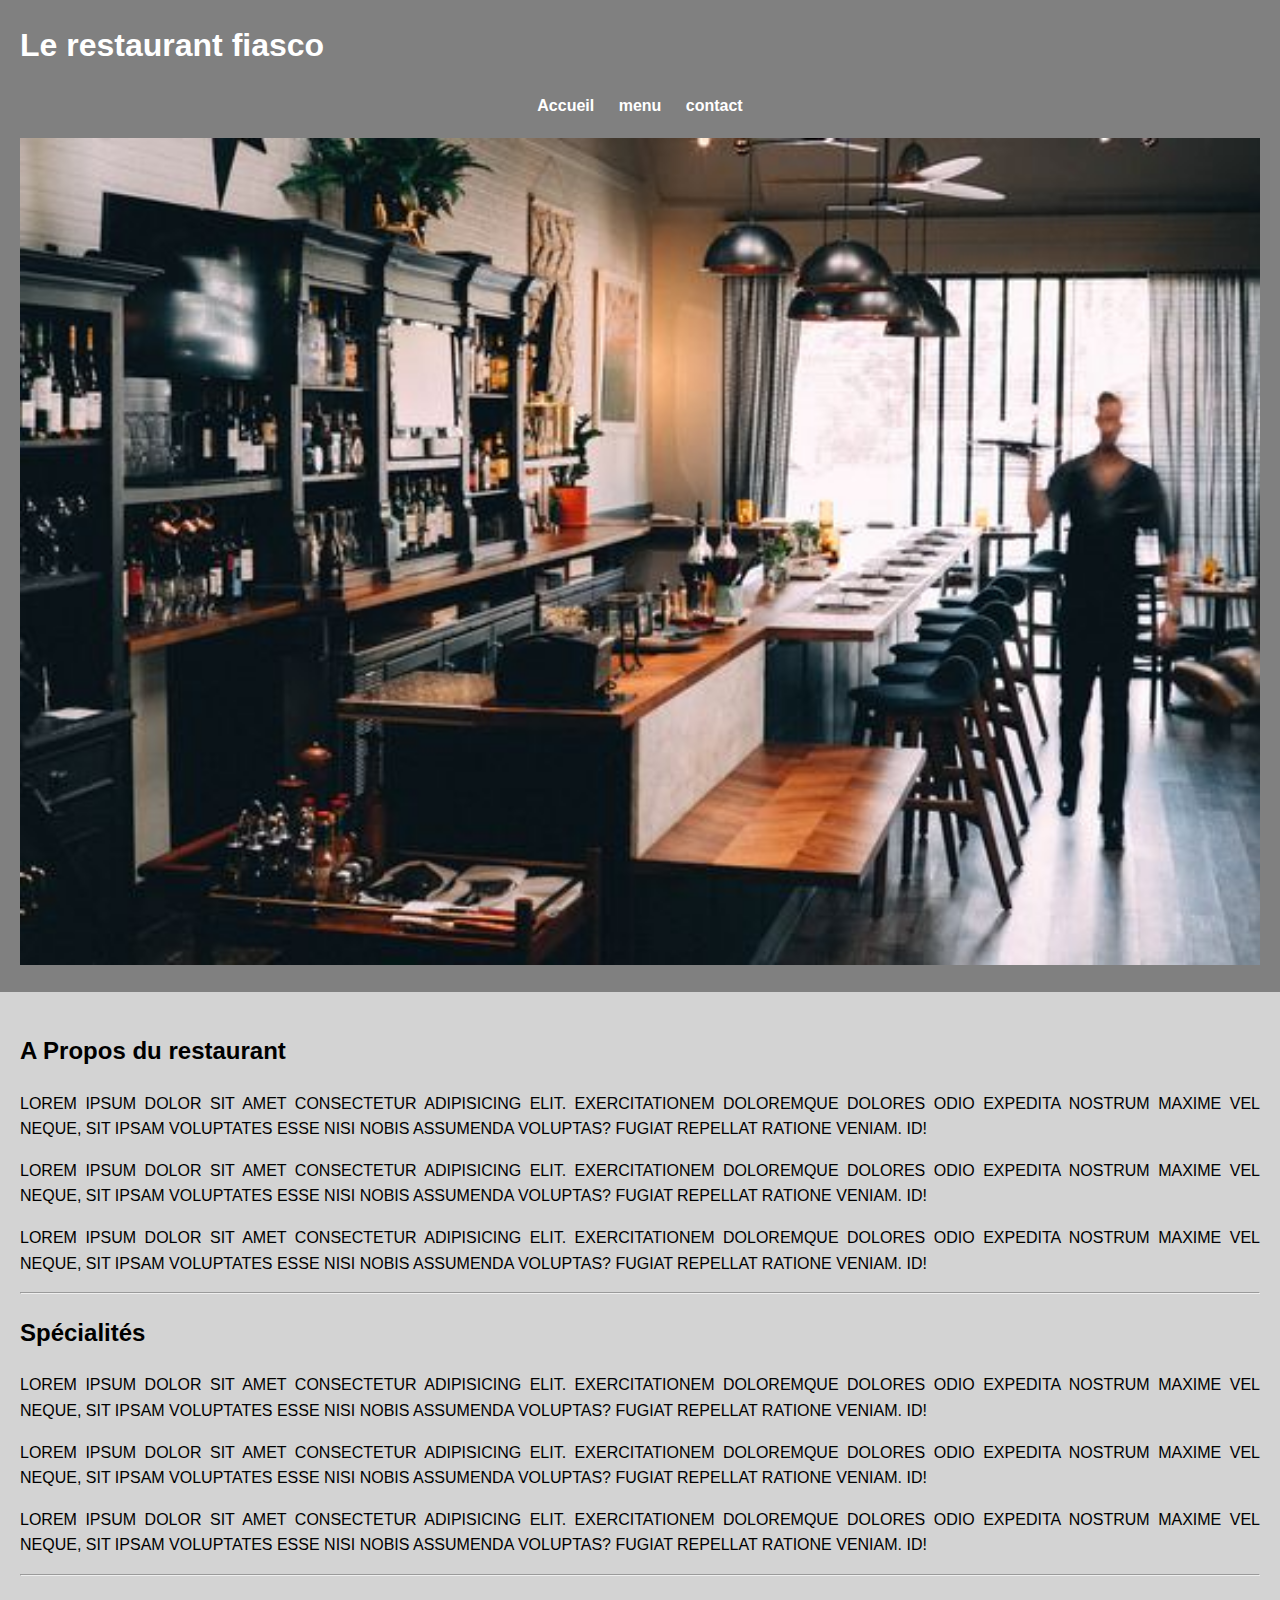
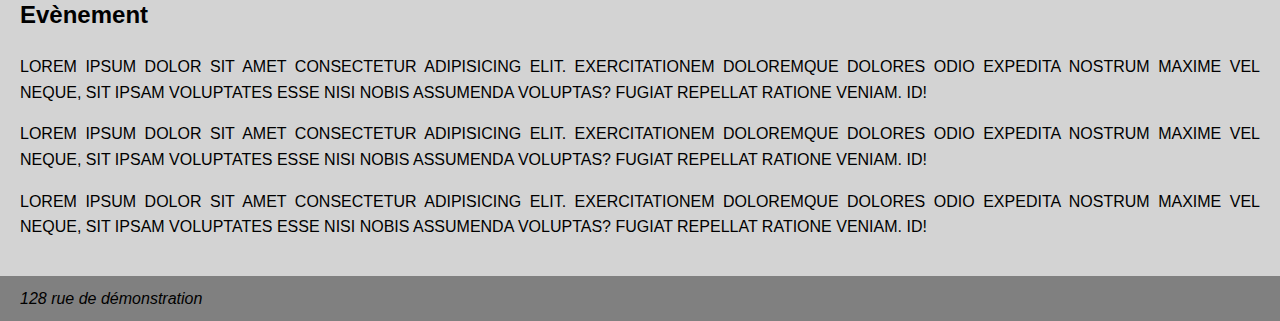
<file: index.html>
<!DOCTYPE html>
<html lang="fr">
<head>
    <meta charset="UTF-8">
    <title>Mon restaurant</title>
    <meta name="description" content="un texte décrivant notre restaurant">
    <link href="style.css" rel="stylesheet"> 
</head>
<body>
    <header class="header">
        <h1 class="header-title">Le restaurant fiasco</h1>
        <nav class="header-nav">
            <a href="index.html" title="Accueil">Accueil</a>
            <a href="menu.html" title="menu">menu</a>
            <a href="contact.html" title="contact">contact</a>
        </nav>
        <img src="img/banniere-restaurant-fiasco.jpg" alt="photo du restaurant le fiasco" width="1260" height="366">  
    </header>
    <article class="main">
        <h2>A Propos du restaurant</h2>
        <p>Lorem ipsum dolor sit amet consectetur adipisicing elit. Exercitationem doloremque dolores odio expedita nostrum maxime vel neque, sit ipsam voluptates esse nisi nobis assumenda voluptas? Fugiat repellat ratione veniam. Id!</p>
        <p>Lorem ipsum dolor sit amet consectetur adipisicing elit. Exercitationem doloremque dolores odio expedita nostrum maxime vel neque, sit ipsam voluptates esse nisi nobis assumenda voluptas? Fugiat repellat ratione veniam. Id!</p>
        <p>Lorem ipsum dolor sit amet consectetur adipisicing elit. Exercitationem doloremque dolores odio expedita nostrum maxime vel neque, sit ipsam voluptates esse nisi nobis assumenda voluptas? Fugiat repellat ratione veniam. Id!</p>
        <hr>
        <h2>Spécialités</h2>
        <p>Lorem ipsum dolor sit amet consectetur adipisicing elit. Exercitationem doloremque dolores odio expedita nostrum maxime vel neque, sit ipsam voluptates esse nisi nobis assumenda voluptas? Fugiat repellat ratione veniam. Id!</p>
        <p>Lorem ipsum dolor sit amet consectetur adipisicing elit. Exercitationem doloremque dolores odio expedita nostrum maxime vel neque, sit ipsam voluptates esse nisi nobis assumenda voluptas? Fugiat repellat ratione veniam. Id!</p>
        <p>Lorem ipsum dolor sit amet consectetur adipisicing elit. Exercitationem doloremque dolores odio expedita nostrum maxime vel neque, sit ipsam voluptates esse nisi nobis assumenda voluptas? Fugiat repellat ratione veniam. Id!</p>
        <hr>
        <h2>Evènement</h2>
        <p>Lorem ipsum dolor sit amet consectetur adipisicing elit. Exercitationem doloremque dolores odio expedita nostrum maxime vel neque, sit ipsam voluptates esse nisi nobis assumenda voluptas? Fugiat repellat ratione veniam. Id!</p>
        <p>Lorem ipsum dolor sit amet consectetur adipisicing elit. Exercitationem doloremque dolores odio expedita nostrum maxime vel neque, sit ipsam voluptates esse nisi nobis assumenda voluptas? Fugiat repellat ratione veniam. Id!</p>
        <p>Lorem ipsum dolor sit amet consectetur adipisicing elit. Exercitationem doloremque dolores odio expedita nostrum maxime vel neque, sit ipsam voluptates esse nisi nobis assumenda voluptas? Fugiat repellat ratione veniam. Id!</p>
    </article>
    <footer class="footer">
        <address>
                128 rue de démonstration
        </address>
    </footer>    
</body>
</html>
</file>
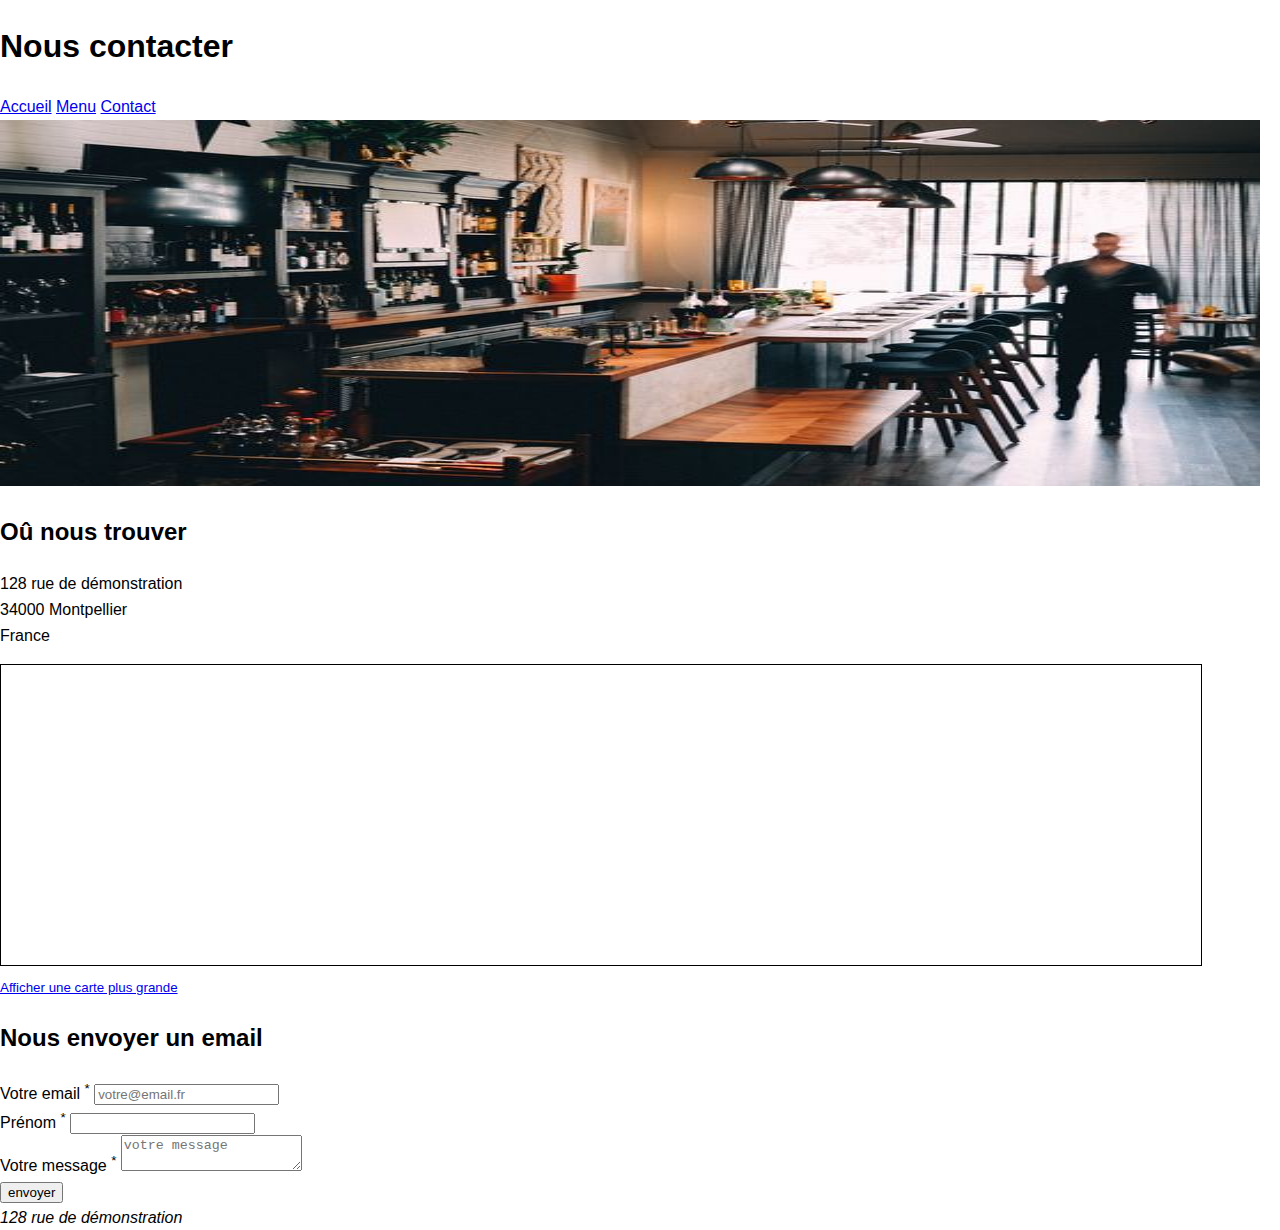
<file: contact.html>
<!DOCTYPE html>
<html lang="fr">
<head>
    <meta charset="UTF-8">
    <title>Mon restaurant, contact</title>
</head>
<body>
    <header>
        <h1>Nous contacter</h1>
        <nav>
            <a href="index.html" title="accueil">Accueil</a>
            <a href="menu.html" title="Voir le menu">Menu</a>
            <a href="contact.html" title="Nous contacter">Contact</a>
            <link href="style.css" rel="stylesheet">
        </nav>
        <img src="img/banniere-restaurant-fiasco.jpg" alt="photo du restaurant le fiasco" width="1260" height="366">
    </header>
    <section>
        <h2>Oû nous trouver</h2>
        <p>
            128 rue de démonstration<br>
            34000 Montpellier<br>
            France
        </p>
        <iframe width="1200" height="300" src="https://www.openstreetmap.org/export/embed.html?bbox=3.841352462768555%2C43.57995561907084%2C3.8895893096923833%2C43.62128904169025&amp;layer=cyclemap" style="border: 1px solid black"></iframe><br/><small><a href="https://www.openstreetmap.org/#map=14/43.6006/3.8655&amp;layers=C">Afficher une carte plus grande</a></small>
        <h2>Nous envoyer un email</h2>
        <form action="contact.html">
            <div>
                <label for="email">Votre email <sup>*</sup></label>
                <input type="email" required id="email" name="email" placeholder="votre@email.fr">
            </div>
            <div>
                <label for="firstname">Prénom <sup>*</sup></label>
                <input type="text" required id="firstname" name="firstname">
            </div>
            <div>
                <label for="message">Votre message <sup>*</sup></label>
                <textarea required id="message" name="message" placeholder="votre message"></textarea>
            </div>
            <input type="submit" value="envoyer">            
        </form>
    </section>
    <footer>
        <address>
            128 rue de démonstration
        </address>
    </footer>
    
</body>
</html>
</file>
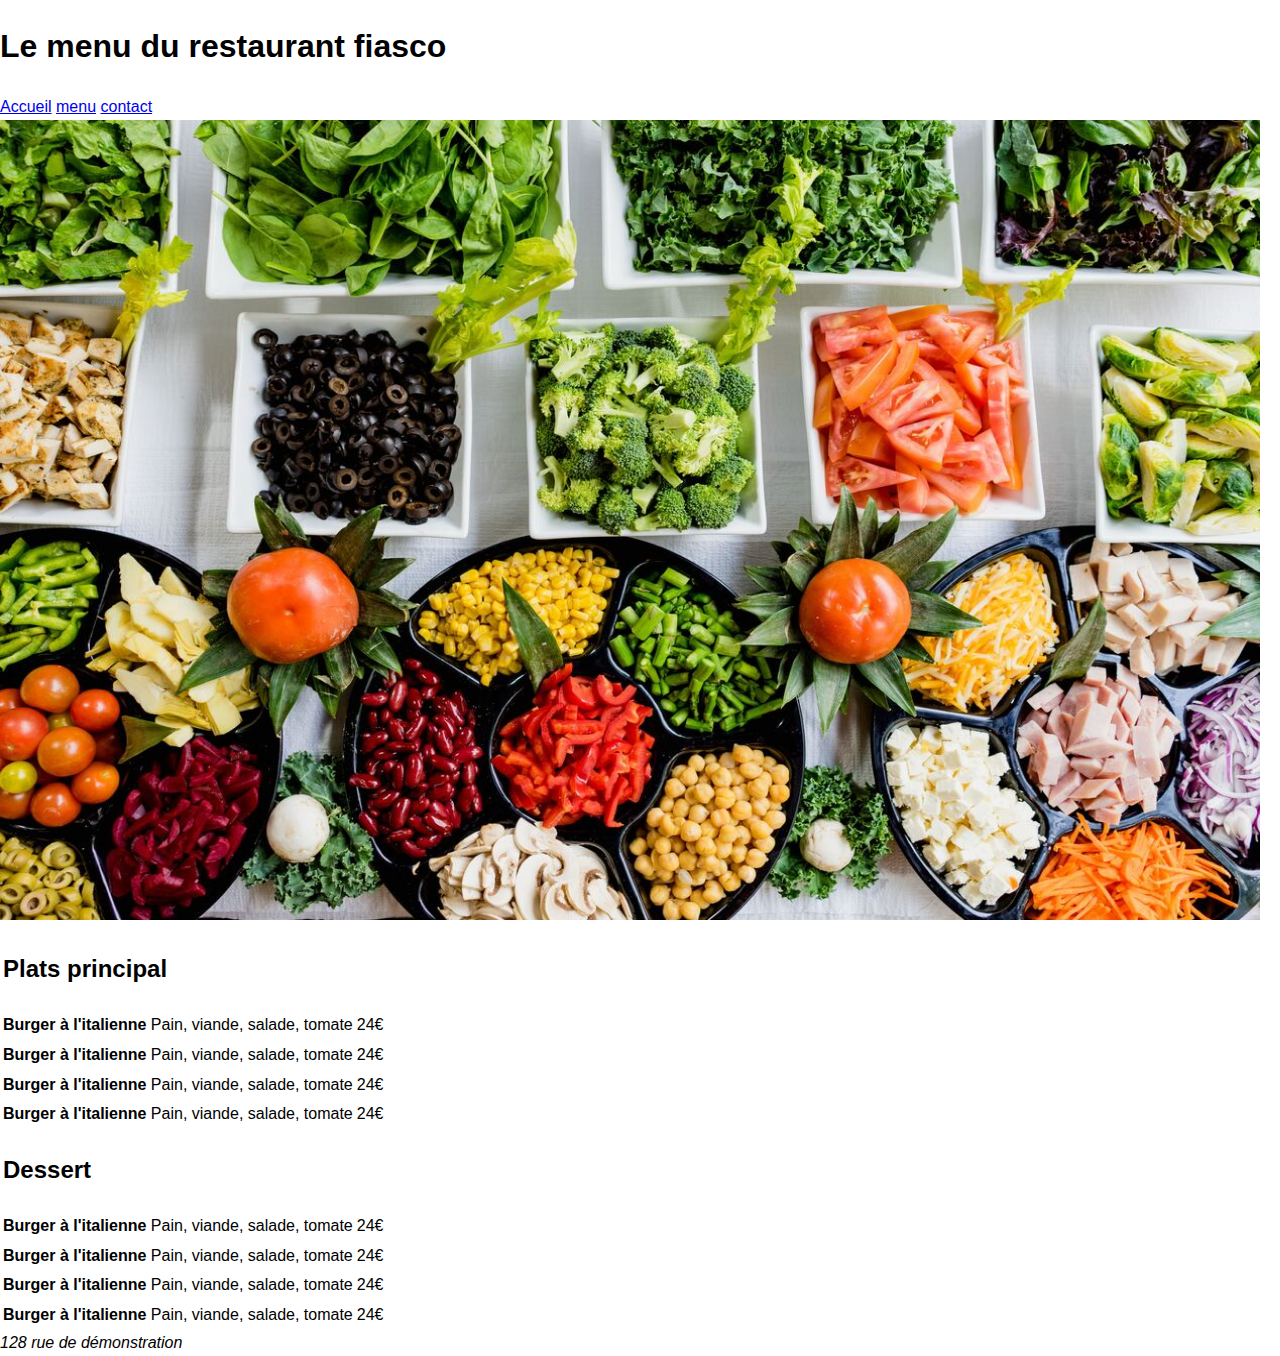
<file: menu.html>
<!DOCTYPE html>
<html lang="fr">
<head>
    <meta charset="UTF-8">
    <title>Mon restaurant, le menu</title>
    <meta name="description" content="un texte décrivant notre restaurant">
    <link href="style.css" rel="stylesheet"> 
</head>
<body>
    <header>
        <h1>Le menu du restaurant fiasco</h1>
        <nav>
            <a href="index.html" title="Accueil">Accueil</a>
            <a href="menu.html" title="menu">menu</a>
            <a href="contact.html" title="contact">contact</a>
        </nav>
        <img src="img/plat.jpg" alt="fruit et légume" width="1260" height="800">  
    </header>
    <article>
            <table>
                <tr>
                    <td colspan="2">
                        <h2>Plats principal</h2>                    
                    </td>
                </tr>
                <tr>
                    <td>
                        <strong>Burger à l'italienne</strong>
                        Pain, viande, salade, tomate
                    </td>
                    <td>24€</td>
                </tr>
                <tr>
                    <td>
                        <strong>Burger à l'italienne</strong>
                        Pain, viande, salade, tomate
                    </td>
                    <td>24€</td>
                </tr>
                <tr>
                    <td>
                        <strong>Burger à l'italienne</strong>
                        Pain, viande, salade, tomate
                    </td>
                    <td>24€</td>
                </tr>
                <tr>
                    <td>
                        <strong>Burger à l'italienne</strong>
                        Pain, viande, salade, tomate
                    </td>
                    <td>24€</td>
                </tr>
                <tr>
                    <td colspan="2">
                        <h2>Dessert</h2>                    
                    </td>
                </tr>
                <tr>
                    <td>
                        <strong>Burger à l'italienne</strong>
                        Pain, viande, salade, tomate
                    </td>
                    <td>24€</td>
                </tr>
                <tr>
                    <td>
                        <strong>Burger à l'italienne</strong>
                        Pain, viande, salade, tomate
                    </td>
                    <td>24€</td>
                </tr>
                <tr>
                    <td>
                        <strong>Burger à l'italienne</strong>
                        Pain, viande, salade, tomate
                    </td>
                    <td>24€</td>
                </tr>
                <tr>
                    <td>
                        <strong>Burger à l'italienne</strong>
                        Pain, viande, salade, tomate
                    </td>
                    <td>24€</td>
                </tr>
            </table>
    </article>
    
    <footer>
        <address>
                128 rue de démonstration
        </address>
    </footer>    
</body>
</html>
</file>
<file: style.css>
body
{
    margin: 0;
    line-height: 1.6;
    font-family: "Source Sans Pro", sans-serif;
    
}
.header
{
    background: grey;
    padding: 20px;
    height: auto;
    color: #ffffff;

}

.header-title
{
    margin-top: 0px;
    font-weight: 900;
}
.header-nav
{
    text-align: center;
    margin: 20px 0;
}
.header-nav a
{
    margin: 0 10px;
    color: #ffffff;
    text-decoration: none;
    font-weight: bold;
    
}
.header-nav a:hover 
{
    text-decoration: underline;
}
.header img
{
    width: 100%;
    height: auto;
}
.main
{
    background: lightgrey;
    padding: 20px;
    font-size: 16px;

}
.main p
{
    text-transform: uppercase;
   text-align: justify; 
}
.footer
{
    background: grey;
    padding: 10px 20px;

}
</file>
